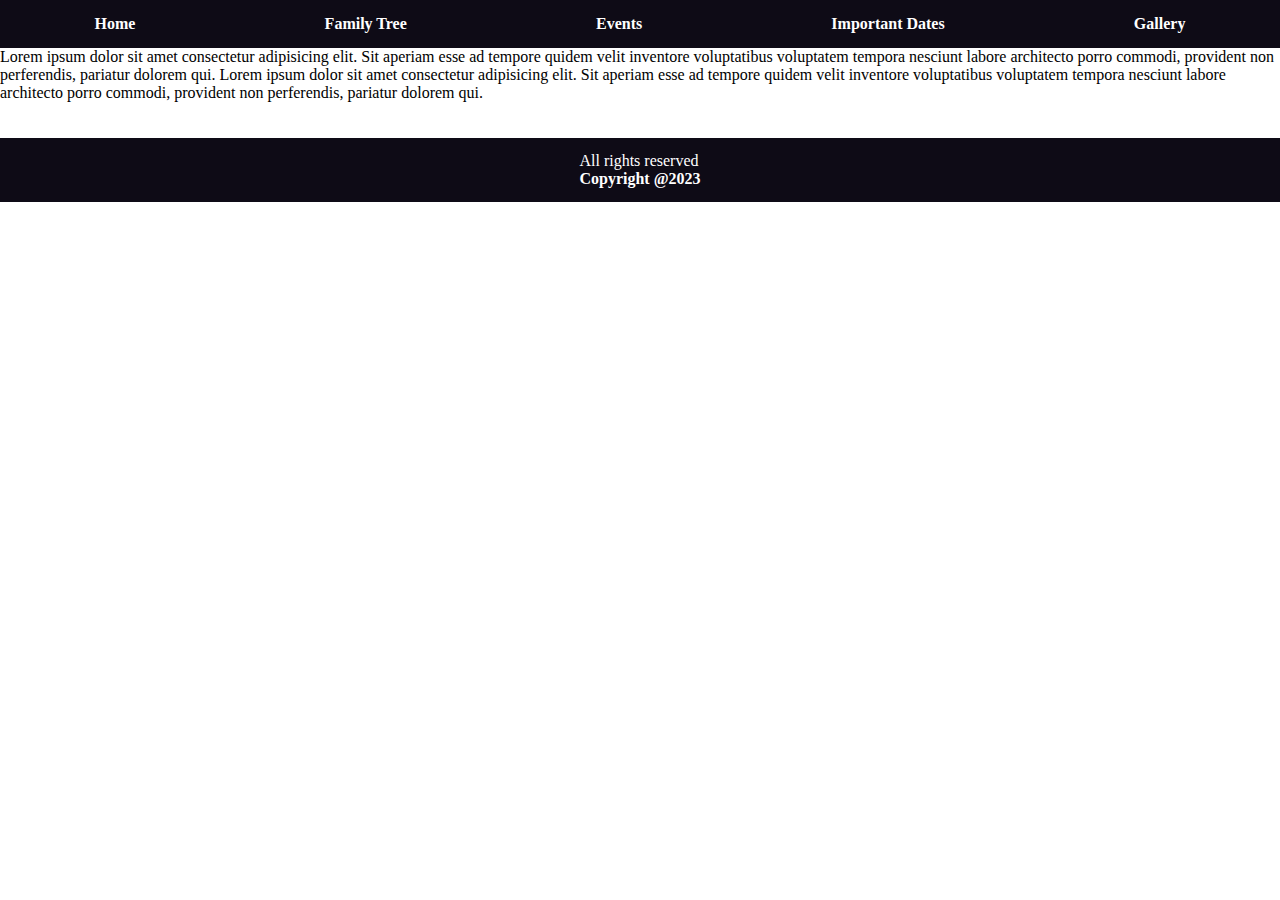
<file: events.html>
<!DOCTYPE html>
<html lang="en">
<head>
    <meta charset="UTF-8">
    <meta name="viewport" content="width=device-width, initial-scale=1.0">
    <link rel="stylesheet" href="./index.css">
    <title>Events</title>
</head>
<body>
            <nav>
                <div class="navbar">
                    <a href="./home.html">Home</a>
                    <a href="./familytree.html">Family Tree</a>
                    <a href="./events.html">Events</a>
                    <a href="./importantdates.html">Important Dates</a>
                    <a href="./Gallery.html">Gallery</a>
                </div>
            </nav>
<section>



<p>Lorem ipsum dolor sit amet consectetur adipisicing elit. Sit aperiam esse ad tempore quidem velit inventore
    voluptatibus voluptatem tempora nesciunt labore architecto porro commodi, provident non perferendis, pariatur
    dolorem qui.
    Lorem ipsum dolor sit amet consectetur adipisicing elit. Sit aperiam esse ad tempore quidem velit inventore
    voluptatibus voluptatem tempora nesciunt labore architecto porro commodi, provident non perferendis, pariatur
    dolorem qui.
</p>

<br><br>








</section>



            <footer>
                <div class="footer-div">
                    <p>All rights reserved</p>
                    <h4>Copyright @2023</h4>
                </div>
            </footer>
</body>
</html>
</file>
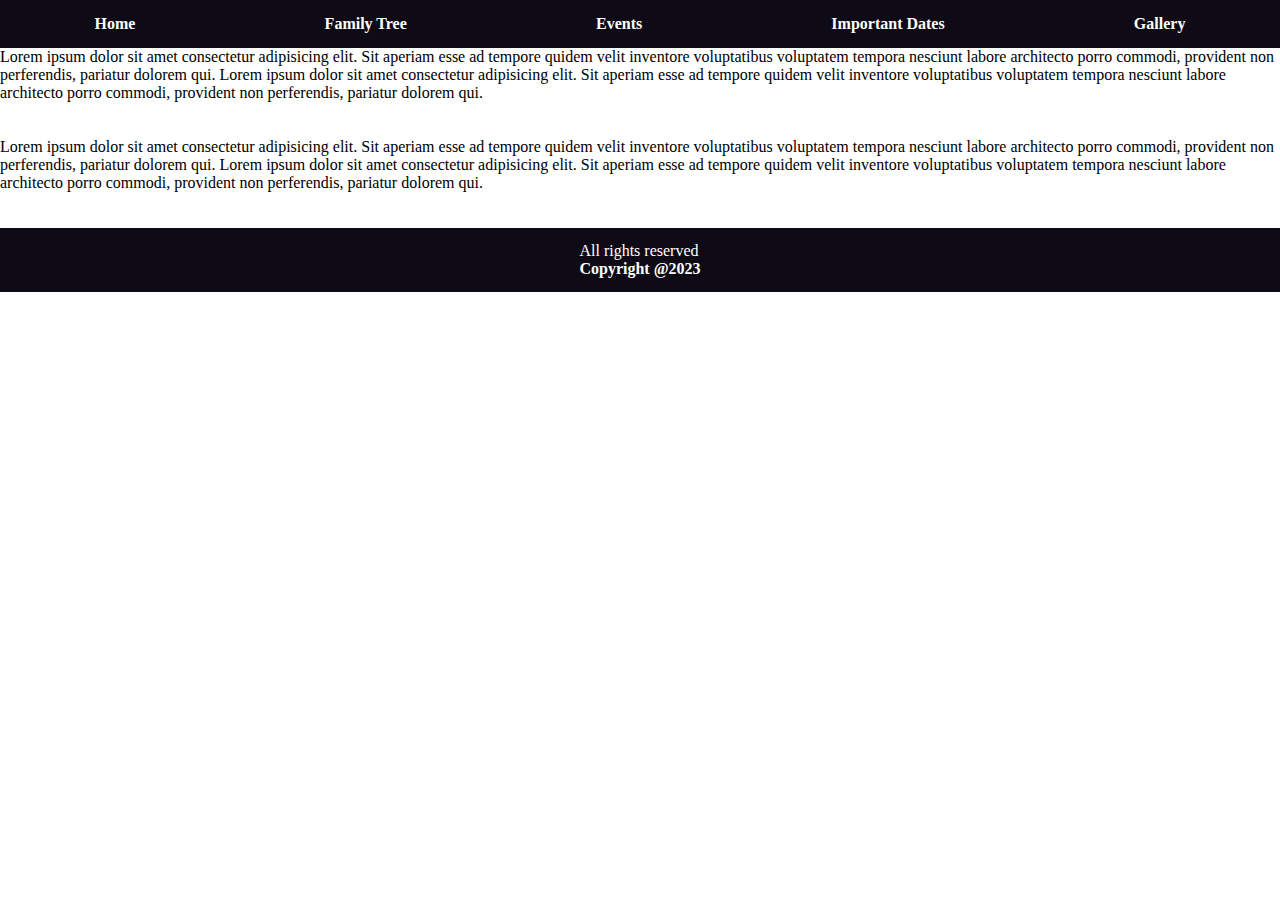
<file: importantdates.html>
<!DOCTYPE html>
<html lang="en">
<head>
    <meta charset="UTF-8">
    <meta name="viewport" content="width=device-width, initial-scale=1.0">
    <link rel="stylesheet" href="./index.css">
    <title>mportantDates</title>
</head>
<body>
            <nav>
                <div class="navbar">
                    <a href="./home.html">Home</a>
                    <a href="./familytree.html">Family Tree</a>
                    <a href="./events.html">Events</a>
                    <a href="./importantdates.html">Important Dates</a>
                    <a href="./Gallery.html">Gallery</a>
                </div>
            </nav>


<section>

<p>Lorem ipsum dolor sit amet consectetur adipisicing elit. Sit aperiam esse ad tempore quidem velit inventore 
    voluptatibus voluptatem tempora nesciunt labore architecto porro commodi, provident non perferendis, pariatur
     dolorem qui.
    Lorem ipsum dolor sit amet consectetur adipisicing elit. Sit aperiam esse ad tempore quidem velit inventore
    voluptatibus voluptatem tempora nesciunt labore architecto porro commodi, provident non perferendis, pariatur
    dolorem qui.
</p>
<br><br>

<p>Lorem ipsum dolor sit amet consectetur adipisicing elit. Sit aperiam esse ad tempore quidem velit inventore
    voluptatibus voluptatem tempora nesciunt labore architecto porro commodi, provident non perferendis, pariatur
    dolorem qui.
    Lorem ipsum dolor sit amet consectetur adipisicing elit. Sit aperiam esse ad tempore quidem velit inventore
    voluptatibus voluptatem tempora nesciunt labore architecto porro commodi, provident non perferendis, pariatur
    dolorem qui.
</p>

</section>


<br><br>

<footer>
    <div class="footer-div">
        <p>All rights reserved</p>
        <h4>Copyright @2023</h4>
    </div>
</footer>


</body>
</html>
</file>
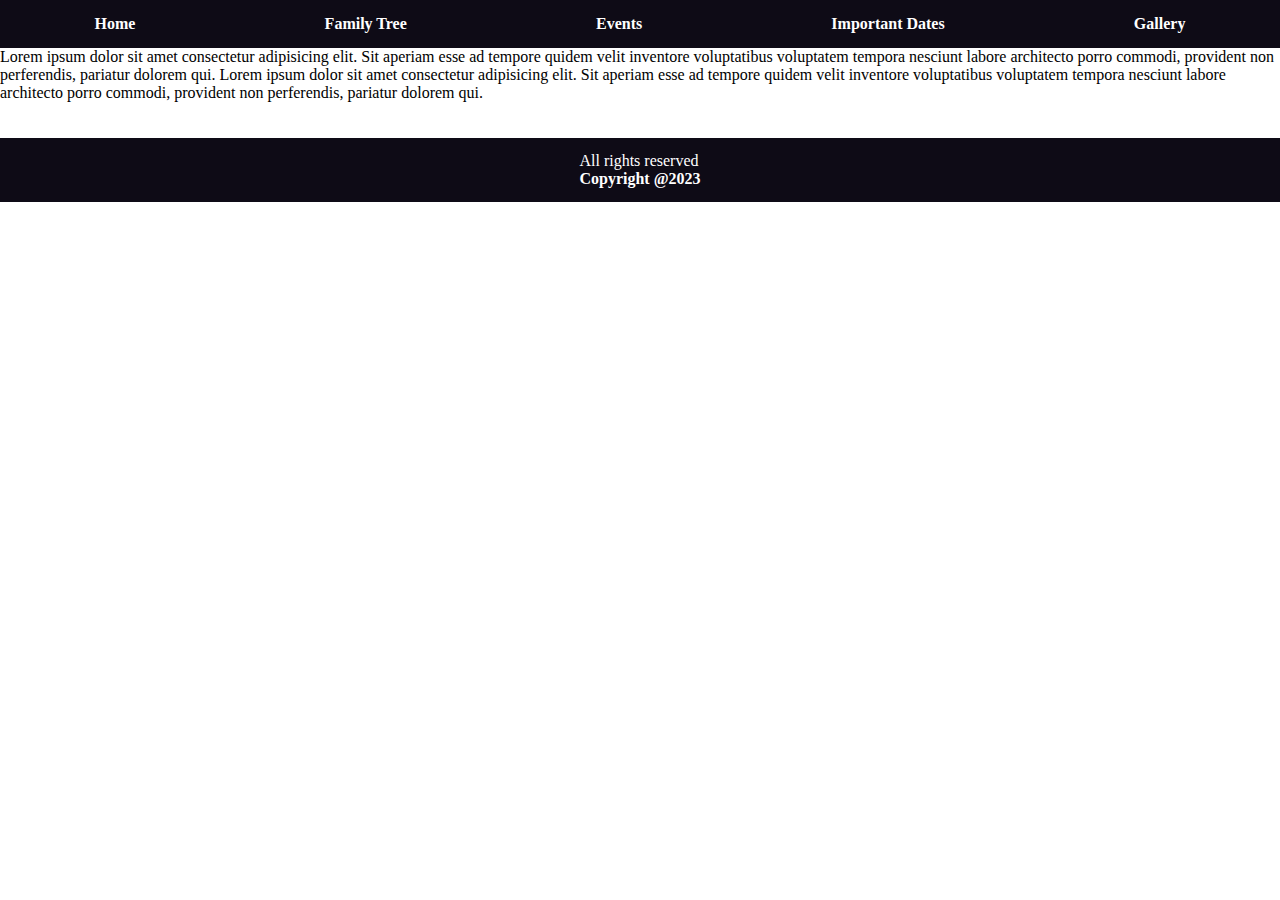
<file: pages/events.html>
<!DOCTYPE html>
<html lang="en">
<head>
    <meta charset="UTF-8">
    <meta name="viewport" content="width=device-width, initial-scale=1.0">
    <link rel="stylesheet" href="./index.css">
    <title>Events</title>
</head>
<body>
            <nav>
                <div class="navbar">
                    <a href="../index.html">Home</a>
                    <a href="./familytree.html">Family Tree</a>
                    <a href="./events.html">Events</a>
                    <a href="./importantdates.html">Important Dates</a>
                    <a href="./Gallery.html">Gallery</a>
                </div>
            </nav>
<section>



<p>Lorem ipsum dolor sit amet consectetur adipisicing elit. Sit aperiam esse ad tempore quidem velit inventore
    voluptatibus voluptatem tempora nesciunt labore architecto porro commodi, provident non perferendis, pariatur
    dolorem qui.
    Lorem ipsum dolor sit amet consectetur adipisicing elit. Sit aperiam esse ad tempore quidem velit inventore
    voluptatibus voluptatem tempora nesciunt labore architecto porro commodi, provident non perferendis, pariatur
    dolorem qui.
</p>

<br><br>








</section>



            <footer>
                <div class="footer-div">
                    <p>All rights reserved</p>
                    <h4>Copyright @2023</h4>
                </div>
            </footer>
</body>
</html>
</file>
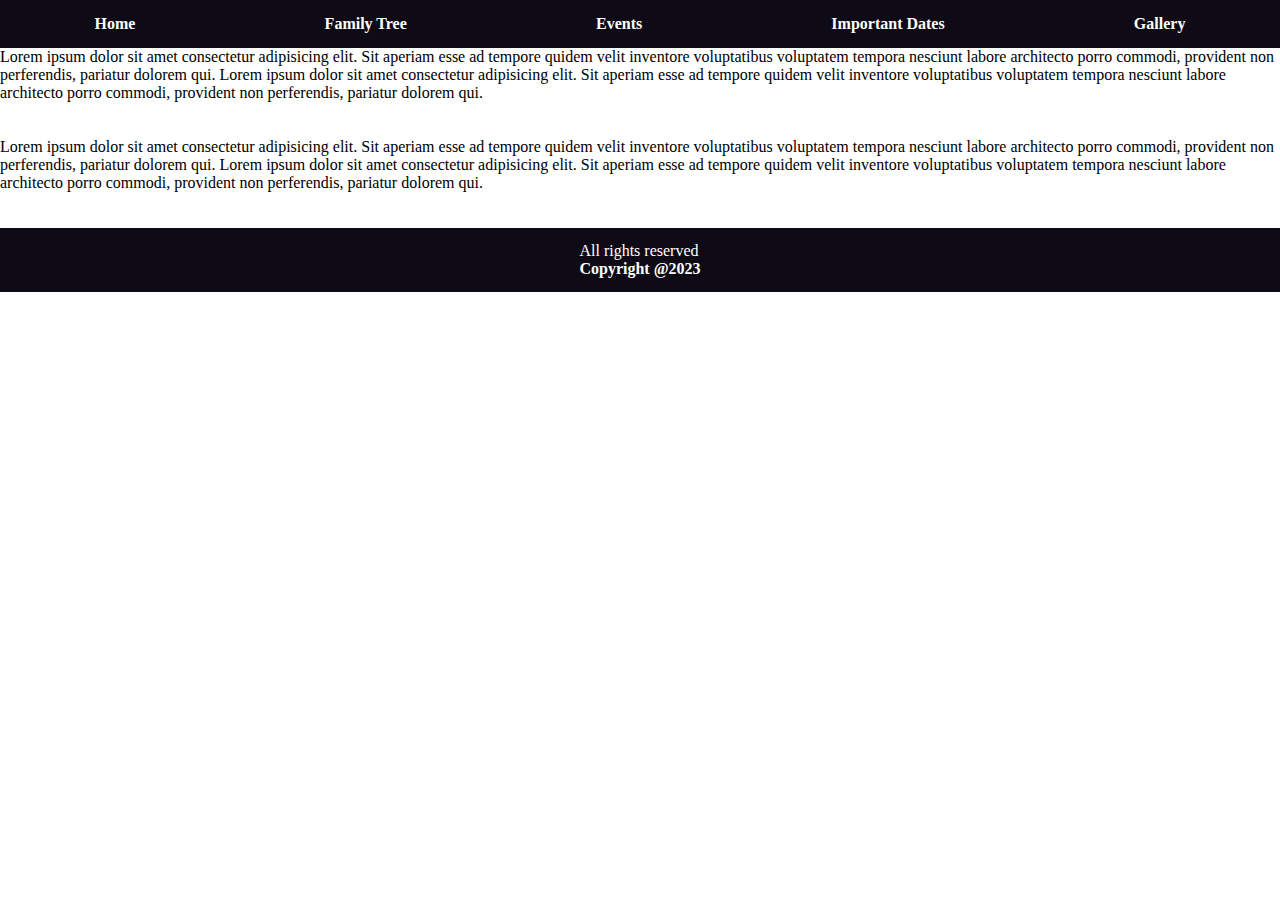
<file: pages/importantdates.html>
<!DOCTYPE html>
<html lang="en">
<head>
    <meta charset="UTF-8">
    <meta name="viewport" content="width=device-width, initial-scale=1.0">
    <link rel="stylesheet" href="./index.css">
    <title>mportantDates</title>
</head>
<body>
            <nav>
                <div class="navbar">
                    <a href="../index.html">Home</a>
                    <a href="./familytree.html">Family Tree</a>
                    <a href="./events.html">Events</a>
                    <a href="./importantdates.html">Important Dates</a>
                    <a href="./Gallery.html">Gallery</a>
                </div>
            </nav>


<section>

<p>Lorem ipsum dolor sit amet consectetur adipisicing elit. Sit aperiam esse ad tempore quidem velit inventore 
    voluptatibus voluptatem tempora nesciunt labore architecto porro commodi, provident non perferendis, pariatur
     dolorem qui.
    Lorem ipsum dolor sit amet consectetur adipisicing elit. Sit aperiam esse ad tempore quidem velit inventore
    voluptatibus voluptatem tempora nesciunt labore architecto porro commodi, provident non perferendis, pariatur
    dolorem qui.
</p>
<br><br>

<p>Lorem ipsum dolor sit amet consectetur adipisicing elit. Sit aperiam esse ad tempore quidem velit inventore
    voluptatibus voluptatem tempora nesciunt labore architecto porro commodi, provident non perferendis, pariatur
    dolorem qui.
    Lorem ipsum dolor sit amet consectetur adipisicing elit. Sit aperiam esse ad tempore quidem velit inventore
    voluptatibus voluptatem tempora nesciunt labore architecto porro commodi, provident non perferendis, pariatur
    dolorem qui.
</p>

</section>


<br><br>

<footer>
    <div class="footer-div">
        <p>All rights reserved</p>
        <h4>Copyright @2023</h4>
    </div>
</footer>


</body>
</html>
</file>
<file: index.css>
*{
    margin: 0px;
}

/* HOME PAGE */
.hm-body {
   

}
.navbar{
    background-color: rgb(14, 11, 22);
    display: flex;
    justify-content: space-around;
    align-items: center;
    width: 100vw;
    height: 48px;
    font-family: 'Times New Roman', Times, serif;
    font-weight: bold;
}
.navbar> a {
     color: white;
     text-decoration: none;
 }
 .navbar> a:active {
   color: green;
   text-decoration: underline;
 }
body {
    background-color: ;
}

.bd-content {
    display: flex;
    flex-direction: column;
    padding: 24px;
}
.bd-content-dadimg{
display: flex;
justify-content: space-between

}
.photo-avatar{
    width: 5cm;
    height: 7cm;
    overflow-x: hidden;
    overflow-y: hidden;
}
footer{
display: flex;
justify-content: center;
background-color: rgb(14, 11, 22);
width: 100vw;
height: 5vw;
align-items: center;
}
.footer-div{
display: block;
gap: 1vw;
color: white;
font-family: 'Times New Roman', Times, serif;
}

/* FAMILY TREE PAGE */
.component-person{
    display: flex;
    justify-content: space-evenly;
    gap: 2cm;
    margin-top: 10vh;
    margin-left:  2vw;
    margin-right: 2vw;

}
.component-person-even{
display: flex;
flex-direction: row-reverse;
gap: 2cm;
margin-top: 10vh;
margin-left: 2vw;
margin-right: 2vw;
}






/* EVENTS PAGE */








/* IMPORTANT DATES PAGE */




/* GALLERY PAGE */

.gallery-cells{
    display: flex;
    flex-direction: row;
    /* justify-content: space-around; */
   
}

.img-card{
    display: block;
}
</file>
<file: pages/index.css>
*{
    margin: 0px;
}

/* HOME PAGE */
.hm-body {
   

}
.navbar{
    background-color: rgb(14, 11, 22);
    display: flex;
    justify-content: space-around;
    align-items: center;
    width: 100vw;
    height: 48px;
    font-family: 'Times New Roman', Times, serif;
    font-weight: bold;
}
.navbar> a {
     color: white;
     text-decoration: none;
 }
 .navbar> a:active {
   color: green;
   text-decoration: underline;
 }
body {
    background-color: ;
    min-height: 100vh;
}

.bd-content {
    display: flex;
    flex-direction: column;
    padding: 24px;
}
.bd-content-dadimg{
display: flex;
justify-content: space-between

}
.photo-avatar{
    width: 5cm;
    height: 7cm;
    overflow-x: hidden;
    overflow-y: hidden;
}
footer{
display: flex;
justify-content: center;
background-color: rgb(14, 11, 22);
width: 100vw;
height: 5vw;
align-items: center;
}
.footer-div{
display: block;
gap: 1vw;
color: white;
font-family: 'Times New Roman', Times, serif;
}

/* FAMILY TREE PAGE */
.component-person{
    display: flex;
    justify-content: space-evenly;
    gap: 2cm;
    margin-top: 10vh;
    margin-left:  2vw;
    margin-right: 2vw;

}
.component-person-even{
display: flex;
flex-direction: row-reverse;
gap: 2cm;
margin-top: 10vh;
margin-left: 2vw;
margin-right: 2vw;
}






/* EVENTS PAGE */








/* IMPORTANT DATES PAGE */




/* GALLERY PAGE */

.gallery-cells{
    display: flex;
    flex-direction: row;
    /* justify-content: space-around; */
   
}

.img-card{
    display: block;
}
</file>
